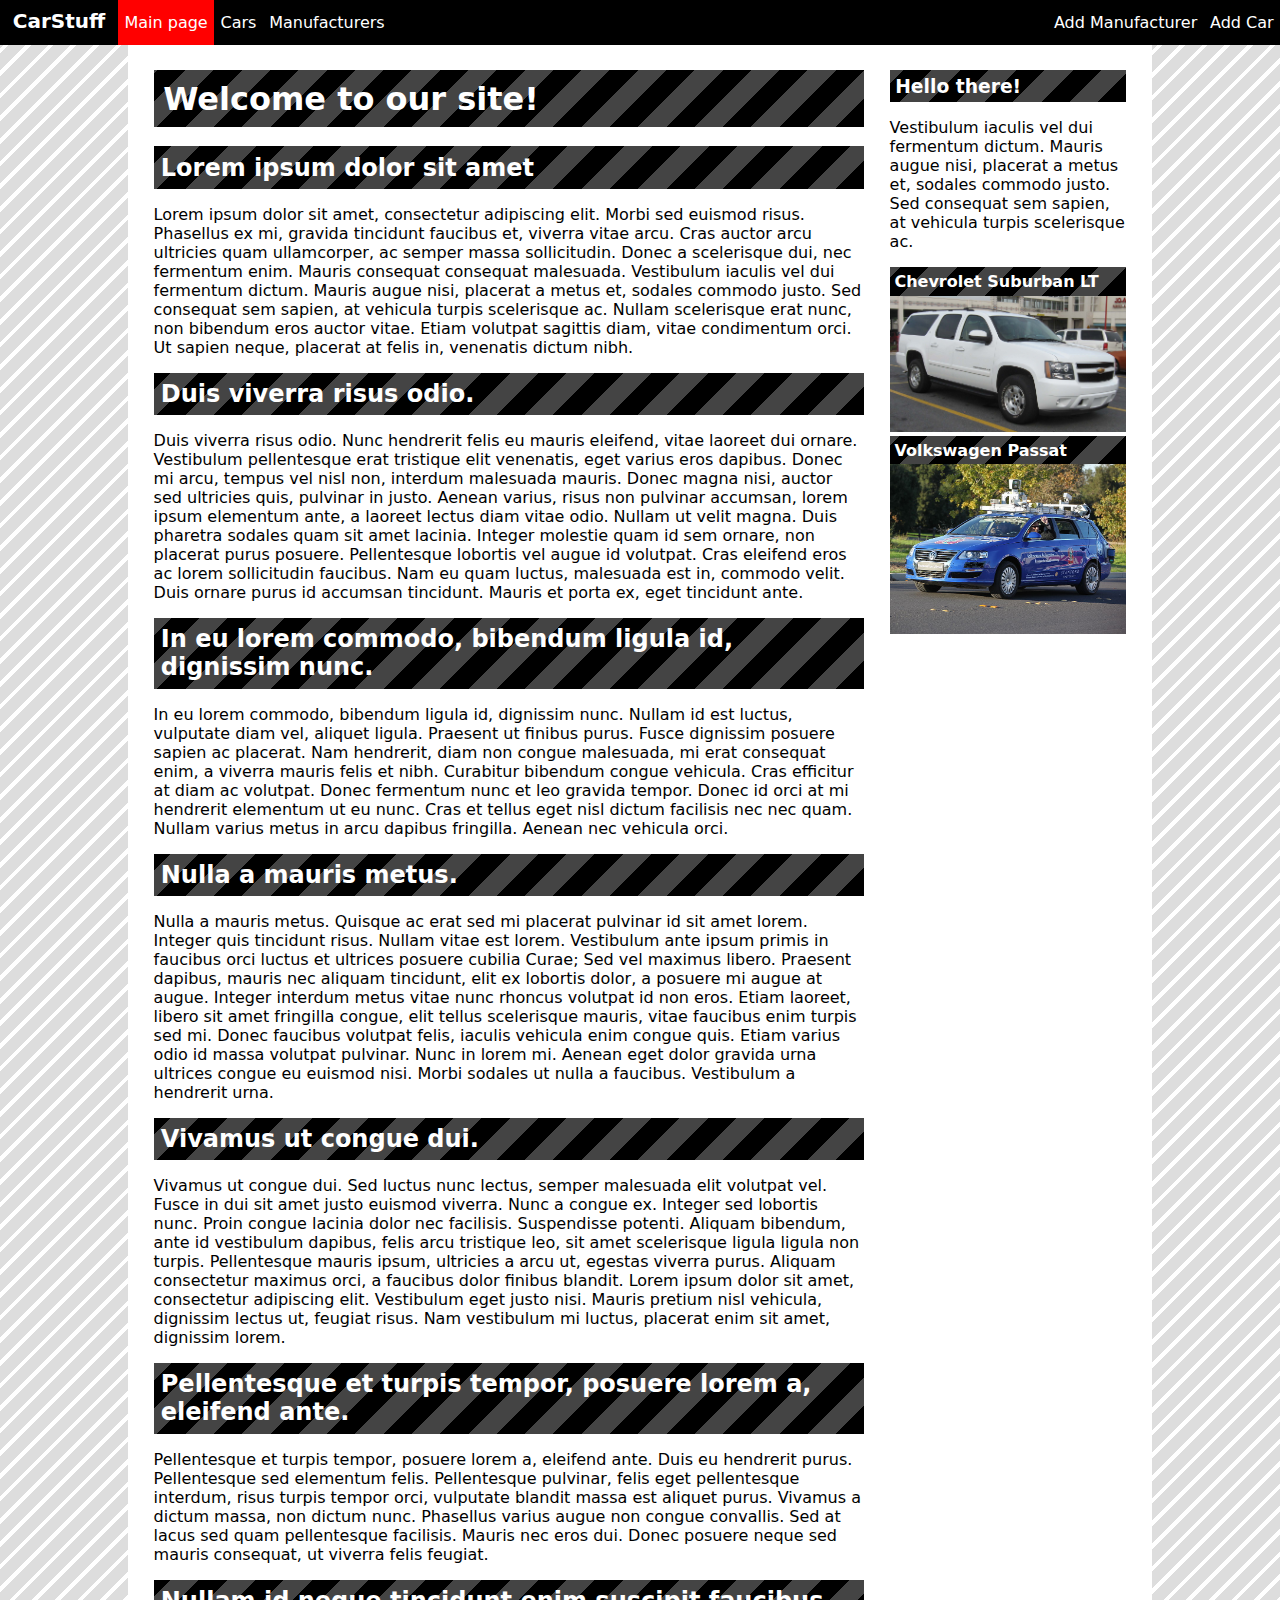
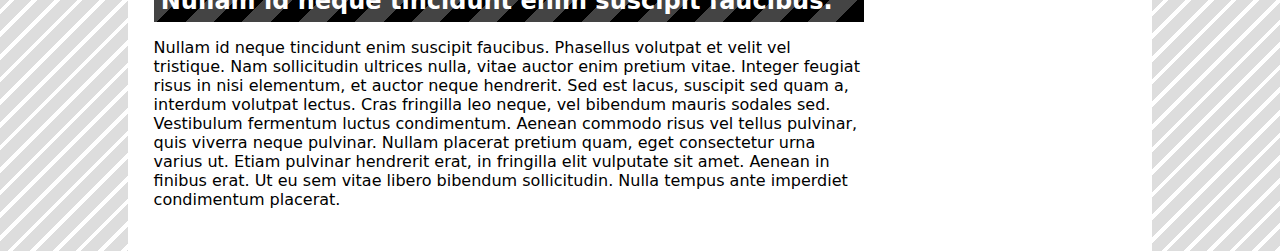
<file: index.html>
<!DOCTYPE html>
<html lang="en">
    <head>
        <meta charset="UTF-8">
        <title>Car stuff</title>
        <link rel="stylesheet" type="text/css" href="css/main.css">
        <script type="application/javascript" src="js/jquery-3.3.1.js"></script>
        <script type="application/javascript" src="js/main.js"></script>
    </head>
    <body>
        <div class="nav">
            <div class="nav-logo">CarStuff</div>
            <div class="nav-item" id="main">Main page</div>
            <div class="nav-item" id="cars">Cars</div>
            <div class="nav-item"  id="manufacturers">Manufacturers</div>
            <div class="nav-item right" id="addcar">Add Car</div>
            <div class="nav-item right" id="addmanufacturer">Add Manufacturer</div>
        </div>
        <div id="content-frame" class="content-frame">
            <div>
                <h1>Welcome to our site!</h1>
                <p>Please wait a few moment while the page loads the main page. If you can read this text, well, it had to be loaded already, so please check your browsers settings, for example javascript is neccesary to use this site.</p>
            </div>
        </div>
    </body>
</html>
</file>
<file: css/main.css>
body {
    padding: 0;
    margin: 0;
    font-family: sans;
    background: repeating-linear-gradient(
            -45deg,
            #fff,
            #fff 4px,
            #ddd 4px,
            #ddd 16px
    );
    );
}

h1, h2, h3, h4, h5 {
    padding: 0;
    margin: 0;
    font-family: sans;
    background: repeating-linear-gradient(
            -45deg,
            #000,
            #000 20px,
            #444 20px,
            #444 40px
    );
    color: #fff;
    padding: 0.3em;
);
}

.nav {
    margin: 0;
    /*padding: 1vw;*/
    background-color: #000000;
    color: #ffffff;
    font-family: "DejaVu Sans";
    font-size: 0;
}

.nav-item {
    display: inline-block;
    padding-left: 0.5vw;
    padding-right: 0.5vw;
    padding-top: 1vw;
    padding-bottom: 1vw;
    font-size: initial;
}

.nav-item:hover {
    background-color: #aa0000;
}

.nav-item.selected {
    background-color: red;
}

.nav-logo {
    display: inline;
    font-weight: bold;
    padding-left: 1vw;
    padding-right: 1vw;
    font-size: 20px;
}

.nav-item.right {
    float: right;
}

.content-frame {
    background: #fff;
    margin: 0% 10%;
    padding: 1vw;

    display: flex;
    flex-direction: row;
}

.content-main {
    width: 75%;
}

.content-notmain {
    width: 25%;
}

.content-onecol {
    width: 100%;
}
.content-frame > div {
    margin: 1vw;
}

.content-notmain > img {
    width: 100%;
}

.ajaxtable {
    border: 1px solid black;
    border-collapse: collapse;
    width: 100%;
}

#table {
    width: 100%;
}

.ajaxtable th {
    border-bottom: 1px solid black;
    background-color: #ff0000;
    height: 2em;
    color: white;
}

.ajaxtable th {
    vertical-align: center;
    text-align: left;
}

.ajaxtable tr {
    height: 2em;
}

.ajaxtable tr:nth-child(odd) {
    background-color: #ffdddd;
}

.ajaxtable tr:hover {
    background-color: #ffbbbb;
}

form {

}

input[type=text], input[type=number], input[type=date], select {
    width: 97%;
    transition: 0.5s;
    -webkit-transition: 0.5s;
    padding: 10px 15px;
}

select {
    width: 101%;
}

input[type=text]:focus, input[type=number]:focus {
    border-color: black;
}

input[type=submit] {
    width: 75%;
    height: 3em;
}

input[type=reset] {
    width: 24%;
    height: 3em;
}

input {
    margin-bottom: 1.5em;
}
</file>
